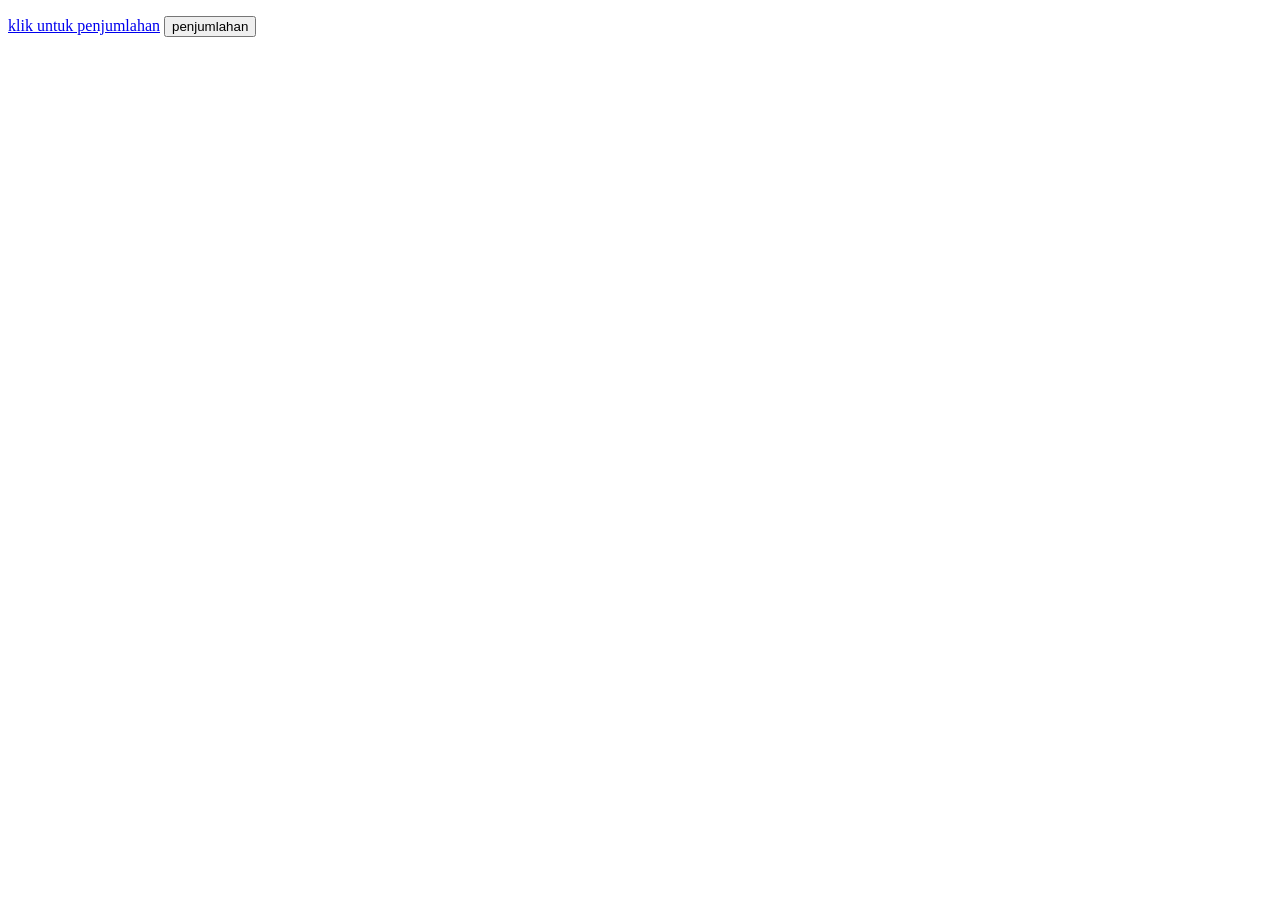
<file: index.html>
<!DOCTYPE html>
<html lang="en">
<head>
    <meta charset="UTF-8">
    <meta name="viewport" content="width=device-width, initial-scale=1.0">
    <title>Waktu</title>
</head>
<body>
    <p id="demo"></p>

    <a href="javasccript: tanbah()">klik untuk penjumlahan</a>
    <button onclick="penjumlahan()">penjumlahan</button>

    <script src="script.js"></script>
</body>
</html>
</file>
